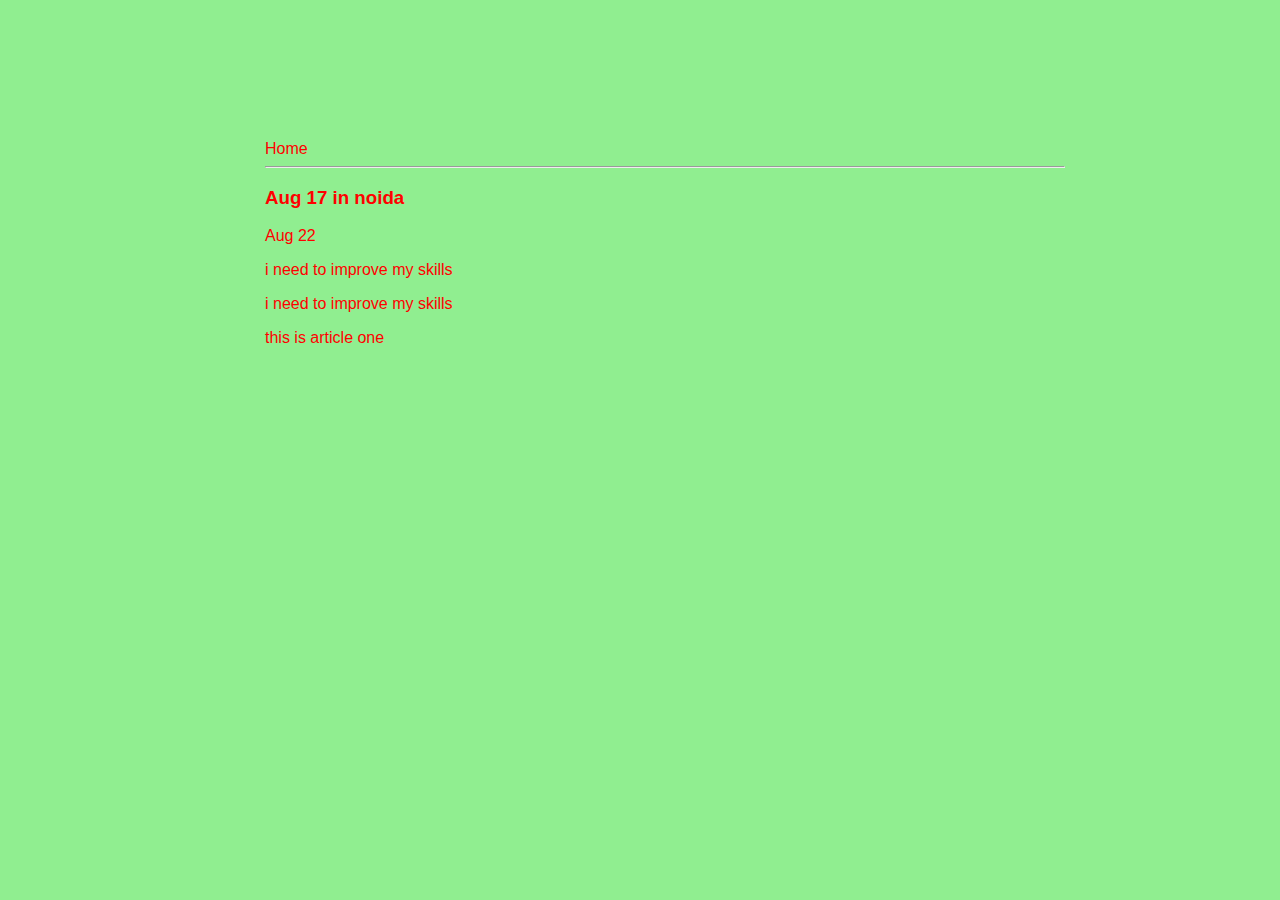
<file: ui/article-one.html>
<html>
<head>
    <title>
       hi i'm jegatheshwaran madurai tamilnadu
    </title>
    <meta name="viewport" content="width=device-width, initial-scale=1" />
        <link href="/ui/style.css" rel="stylesheet" />
</head>     
<body>
    <div class="container">
    <div>
        <o hr='/'>Home</o>
    </div>    
<hr/>
<h3>
    Aug 17 in noida
</h3>
<div>
    Aug 22
</div>
<div>
<p>
     i need to improve my skills
 </p>
 <p>
     i need to improve my skills
     </p>
     <p>
     this is article one
     </p>
</div>
</div>
</body>    
</html>
</file>
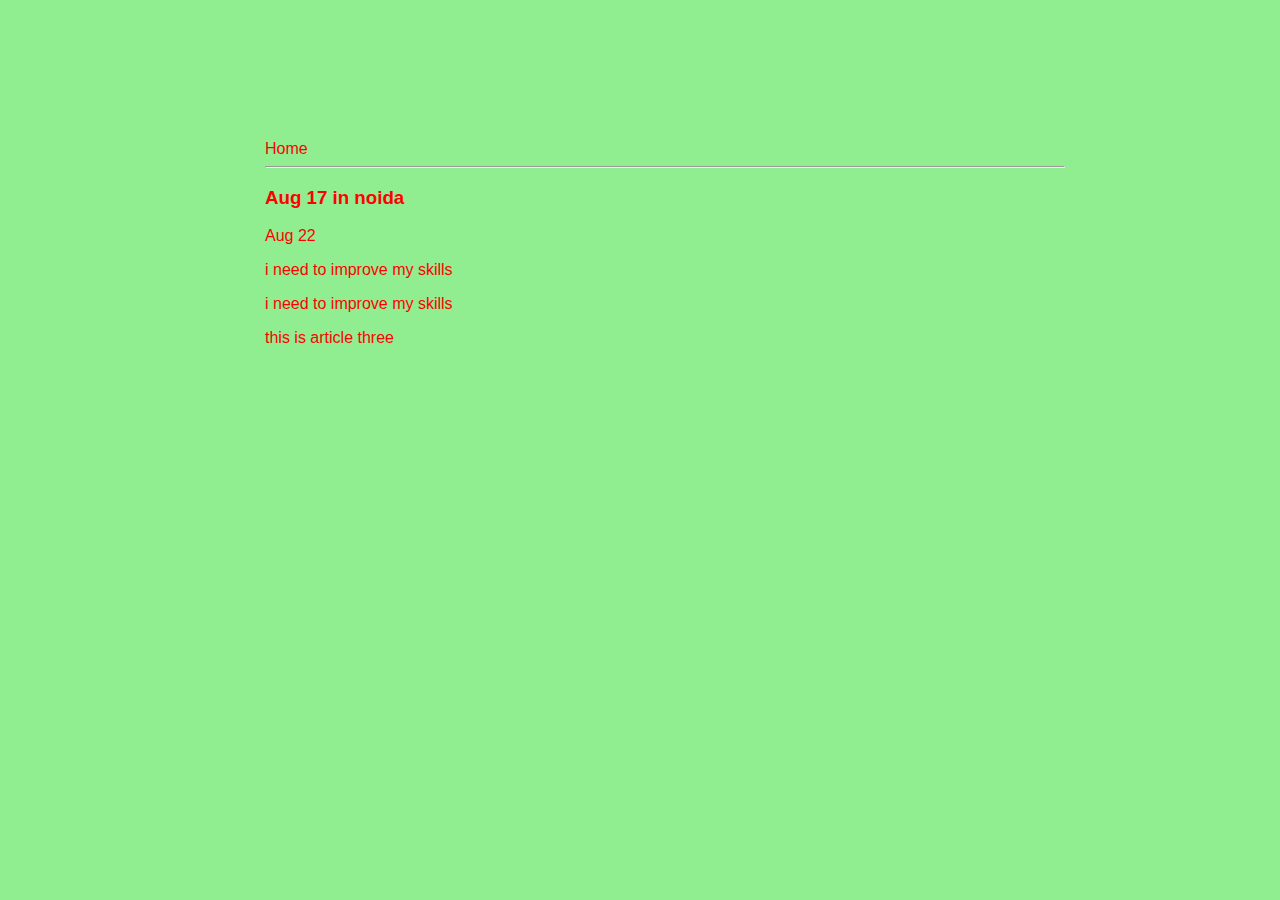
<file: ui/article-three.html>
<html>
<head>
    <title>
       hi i'm jegatheshwaran madurai tamilnadu
    </title>
    <meta name="viewport" content="width=device-width, initial-scale=1" />
     <link href="/ui/style.css" rel="stylesheet" />
</head>     
<body>
    <div class="container">
    <div>
        <o hr='/'>Home</o>
    </div>    
<hr/>
<h3>
    Aug 17 in noida
</h3>
<div>
    Aug 22
</div>
<div>
<p>
  i need to improve my skills
 </p>
 <p>
  i need to improve my skills
 </p>
 <p>
     this is article three
 </p>
</div>
</div>
</body>    
</html>
</file>
<file: ui/style.css>
body {
    font-family: sans-serif;
    background-color: lightgreen;
    margin-top: 60px;
}

.center {
    text-align: center;
}

.text-big {
    font-size: 300%;
}

.bold {
    font-weight: bold;
}

.img-medium {
    height: 200px;
}
.container {
        max-width: 800px;
        margin: 0 auto;
        color: red;
        font-family: sans-serif;
        padding-top: 80px;
        padding-left: 50px;
    }
</file>
